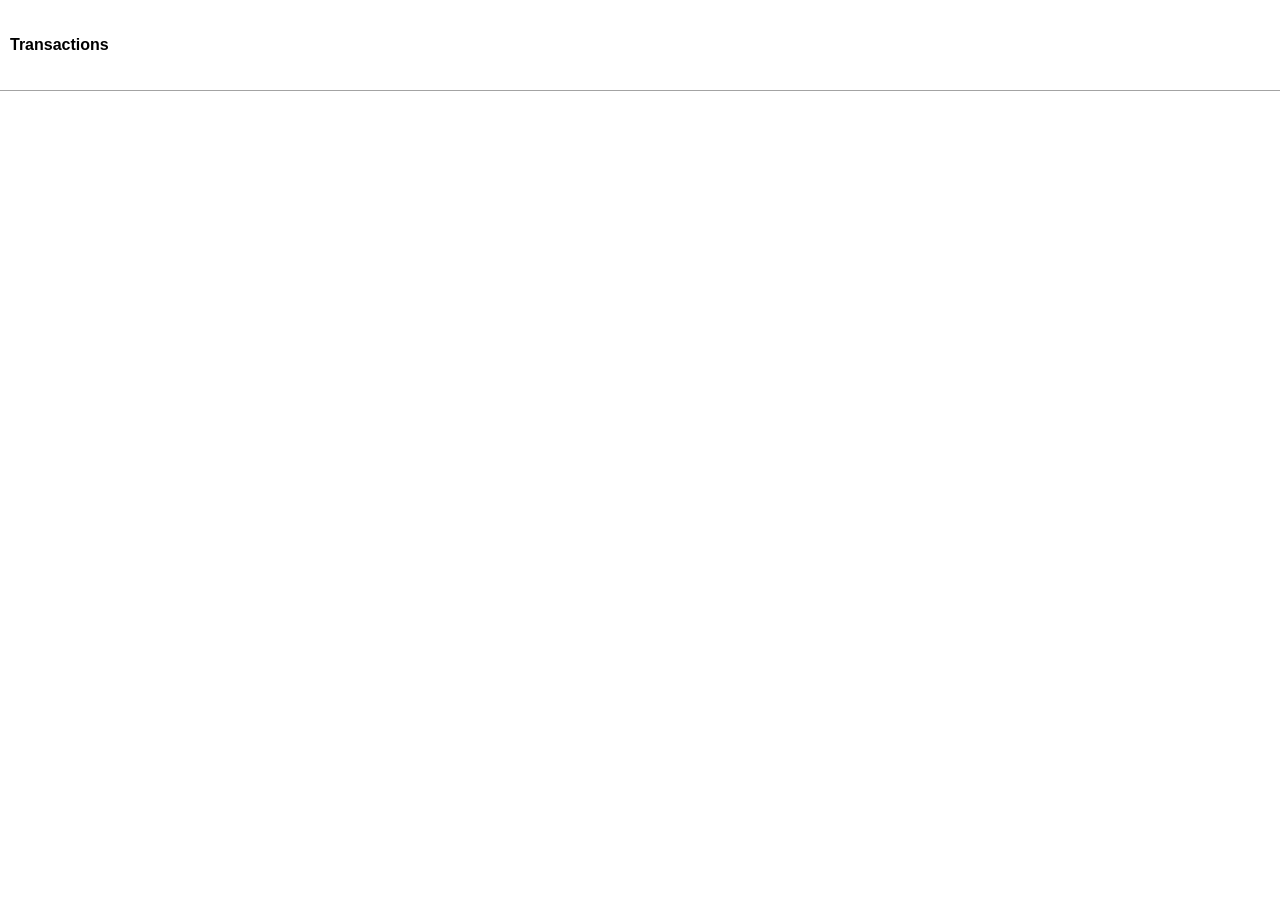
<file: history.html>
<!DOCTYPE html>
<html>

<head>
  <meta charset="UTF-8">
  <meta name="viewport" content="width=device-width, initial-scale=1">
  <title>Explore</title>
  <link rel="stylesheet" href="history.css"/>
</head>

<body>
  <article class="container">
    <header>
      <span>Transactions</span>
    </header>
    
  </article>
</body>

</html>
</file>
<file: history.css>
*{
  padding: 0;
  margin: 0;
  box-sizing: border-box;
}

html, body{
  min-height: 100vh;
  width: 100%;
  font-family: sans-serif;
  overflow: hidden;
}

.container{
  background: #fff;
  flex: 1;
}

header{
  width: 100%;
  height: 10vh;
  display: flex;
  align-items: center;
  padding: 10px;
  box-shadow: 0px 0.5px 0px rgba(25,25,25,0.8);
}

header span{
  font-size: 16px;
  font-weight: bold;
}
</file>
